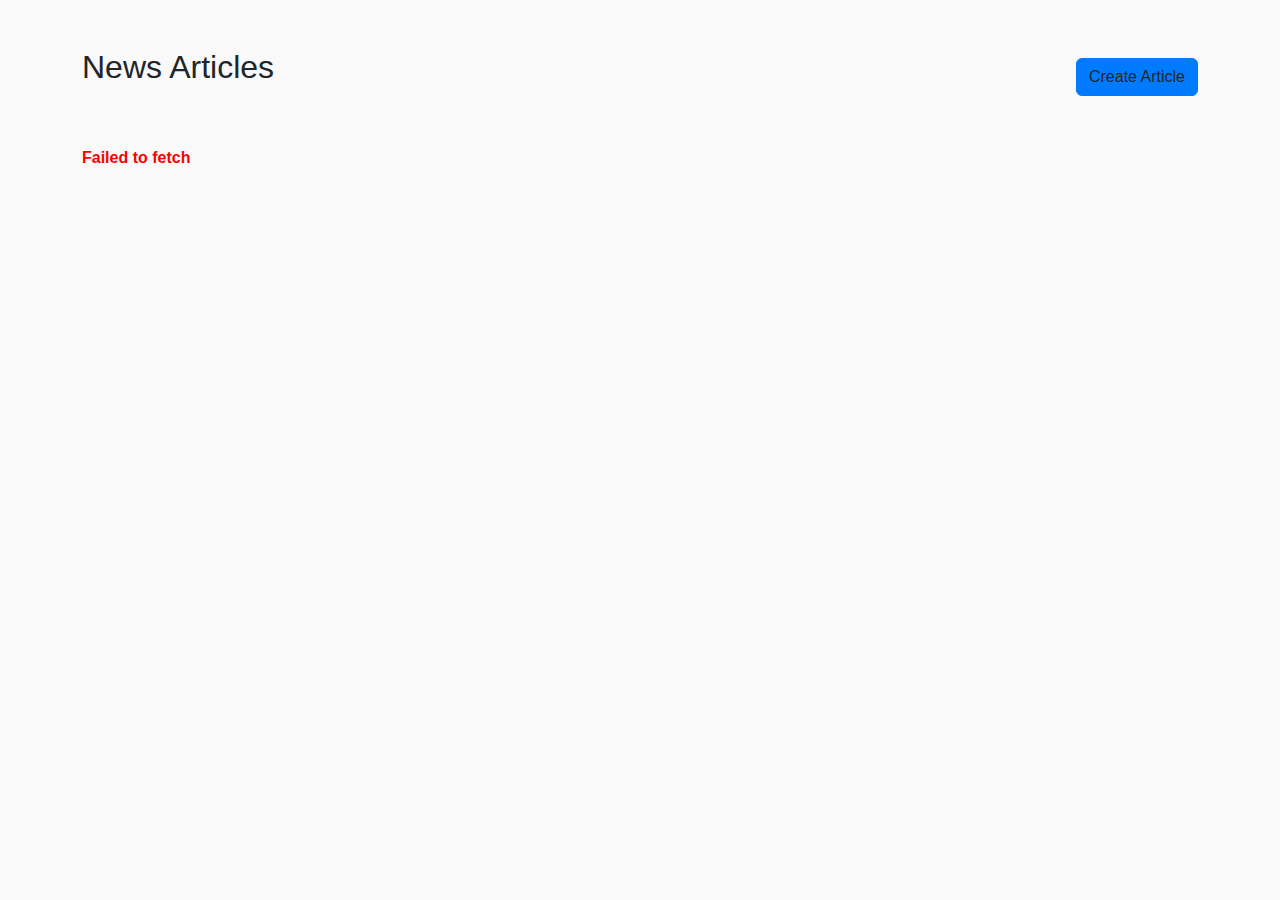
<file: public/index.html>
<!DOCTYPE html>
<html lang="en">

<head>
    <meta charset="UTF-8">
    <meta name="viewport" content="width=device-width, initial-scale=1.0">
    <title>News Articles</title>
    <link href="https://cdn.jsdelivr.net/npm/bootstrap@5.3.0/dist/css/bootstrap.min.css" rel="stylesheet">
    <link rel="stylesheet" href="https://cdnjs.cloudflare.com/ajax/libs/animate.css/4.1.1/animate.min.css" />
    <style>
        body {
            background-color: #f9f9f9;
            font-family: 'Arial', sans-serif;
        }

        .card {
            border: none;
            border-radius: 10px;
            box-shadow: 0 4px 8px rgba(0, 0, 0, 0.1);
            transition: transform 0.3s ease;
            margin-bottom: 20px;
        }

        .card:hover {
            transform: translateY(-10px);
        }

        .card-img-top {
            height: 200px;
            object-fit: cover;
        }

        .btn-primary {
            background-color: #007bff;
            border-color: #007bff;
        }

        .btn-primary:hover {
            background-color: #0056b3;
        }

        .header-section {
            display: flex;
            justify-content: space-between;
            align-items: center;
            margin-bottom: 20px;
        }

        .header-section h1 {
            font-size: 32px;
            margin-bottom: 20px;
        }

        .btn-create {
            background-color: #007bff;
            border-color: #007bff;
            font-size: 16px;
        }

        .btn-create:hover {
            background-color: #0056b3;
        }

        .card-deck {
            display: flex;
            flex-wrap: wrap;
        }

        .card {
            width: 100%;
            max-width: 300px;
            margin: 10px;
        }

        .error-message {
            color: red;
            font-weight: bold;
        }

        .no-articles {
            text-align: center;
            font-size: 18px;
            color: #666;
        }
    </style>
</head>

<body>
    <div class="container mt-5">
        <div class="header-section">
            <h1>News Articles</h1>
            <button class="btn btn-create" onclick="window.location.href='create.html'">Create Article</button>
        </div>
        <div id="newsContainer" class="row mt-4">
            <!-- Articles will be displayed here -->
        </div>
        <div id="error-message" class="mt-3 error-message"></div>
    </div>

    <script>
        // Fetch articles from the backend
        const fetchArticles = async () => {
            try {
                const response = await fetch('http://localhost:3000/api/news');
                if (!response.ok) {
                    throw new Error('Failed to fetch articles');
                }
                const articles = await response.json();
                displayArticles(articles);
            } catch (error) {
                document.getElementById('error-message').textContent = error.message;
            }
        };

        // Display articles on the page
        const displayArticles = (articles) => {
            const newsContainer = document.getElementById('newsContainer');
            newsContainer.innerHTML = ''; // Clear previous articles

            if (articles.length === 0) {
                newsContainer.innerHTML = '<p class="no-articles">No articles found.</p>';
                return;
            }

            articles.forEach(article => {
                const articleCard = `
                    <div class="col-md-4">
                        <div class="card animate__animated animate__fadeInUp">
                            <img src="${article.imageUrl}" class="card-img-top" alt="${article.title} Image" 
                                onError="this.onerror=null;this.src='https://via.placeholder.com/150';">
                            <div class="card-body">
                                <h5 class="card-title">${article.title}</h5>
                                <p class="card-text">${article.body.substring(0, 100)}...</p>
                                <a href="detail.html?id=${article.id}" class="btn btn-primary">Read More</a>
                            </div>
                        </div>
                    </div>
                `;
                newsContainer.innerHTML += articleCard;
            });
        };

        // Load articles on page load
        window.onload = fetchArticles;
    </script>
</body>

</html>
</file>
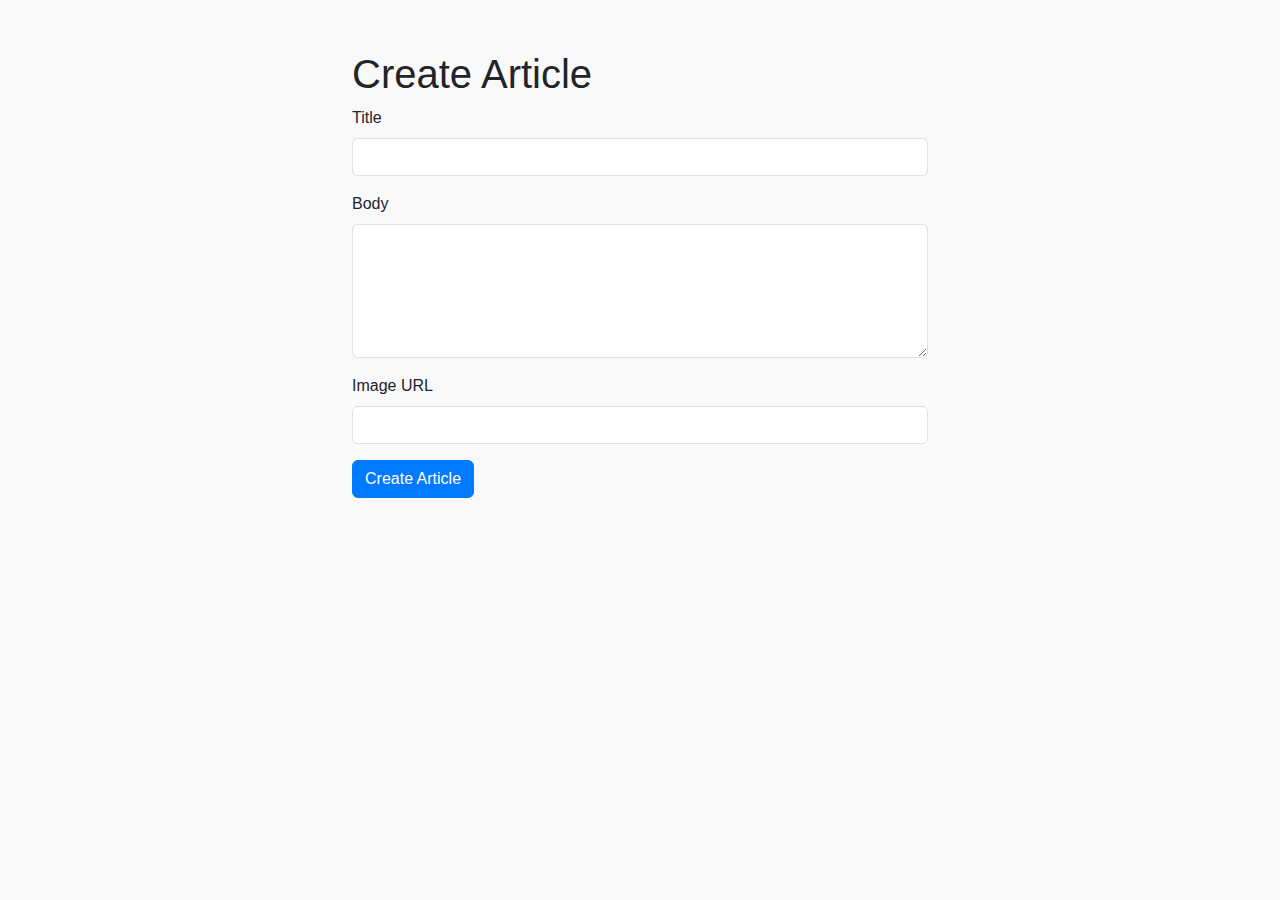
<file: public/create.html>
<!DOCTYPE html>
<html lang="en">

<head>
    <meta charset="UTF-8">
    <meta name="viewport" content="width=device-width, initial-scale=1.0">
    <title>Create Article</title>
    <link href="https://cdn.jsdelivr.net/npm/bootstrap@5.3.0/dist/css/bootstrap.min.css" rel="stylesheet">
    <style>
        body {
            background-color: #f9f9f9;
            font-family: 'Arial', sans-serif;
        }

        .container {
            max-width: 600px;
            margin-top: 50px;
        }

        .btn-primary {
            background-color: #007bff;
            border-color: #007bff;
        }

        .btn-primary:hover {
            background-color: #0056b3;
        }

        .error-message {
            color: red;
            font-weight: bold;
            margin-top: 20px;
        }
    </style>
</head>

<body>
    <div class="container">
        <h1>Create Article</h1>
        <form id="createArticleForm">
            <div class="mb-3">
                <label for="title" class="form-label">Title</label>
                <input type="text" id="title" class="form-control" required>
            </div>
            <div class="mb-3">
                <label for="body" class="form-label">Body</label>
                <textarea id="body" class="form-control" rows="5" required></textarea>
            </div>
            <div class="mb-3">
                <label for="imageUrl" class="form-label">Image URL</label>
                <input type="text" id="imageUrl" class="form-control" required>
            </div>
            <button type="submit" class="btn btn-primary">Create Article</button>
        </form>
        <div id="error-message" class="mt-3 error-message"></div>
    </div>

    <script>
        document.getElementById('createArticleForm').addEventListener('submit', async (event) => {
            event.preventDefault();

            const title = document.getElementById('title').value;
            const body = document.getElementById('body').value;
            const imageUrl = document.getElementById('imageUrl').value;

            if (!title || !body || !imageUrl) {
                document.getElementById('error-message').textContent = "Please fill in all fields.";
                return;
            }

            const article = { title, body, imageUrl };

            try {
                const response = await fetch('http://localhost:3000/api/news', {
                    method: 'POST',
                    headers: {
                        'Content-Type': 'application/json',
                    },
                    body: JSON.stringify(article),
                });

                if (!response.ok) {
                    throw new Error('Failed to create article');
                }

                // Redirect to the articles page after successful creation
                window.location.href = 'index.html';
            } catch (error) {
                document.getElementById('error-message').textContent = error.message;
            }
        });
    </script>
</body>

</html>
</file>
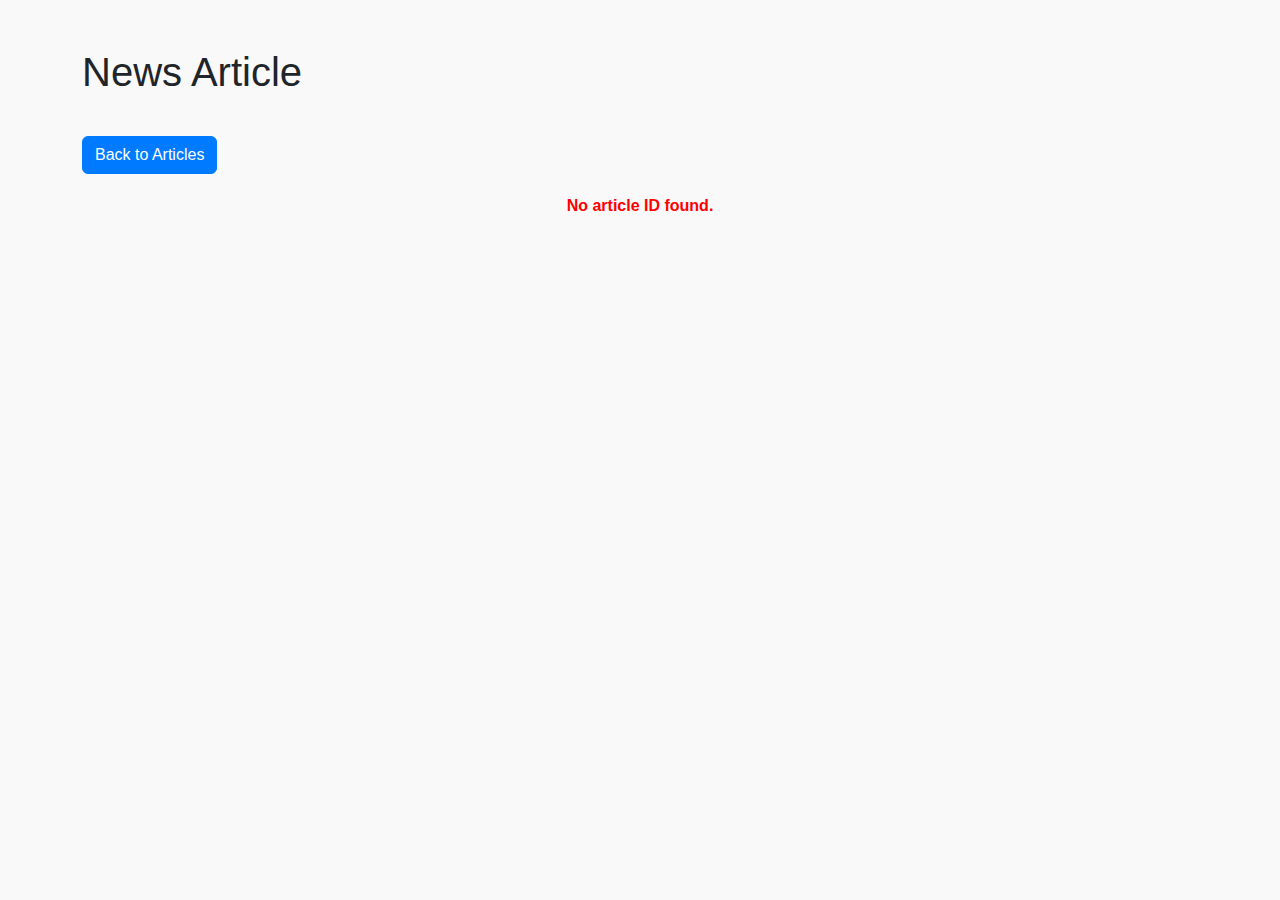
<file: public/news.html>
<!DOCTYPE html>
<html lang="en">

<head>
    <meta charset="UTF-8">
    <meta name="viewport" content="width=device-width, initial-scale=1.0">
    <title>News Article</title>
    <link href="https://cdn.jsdelivr.net/npm/bootstrap@5.3.0/dist/css/bootstrap.min.css" rel="stylesheet">
    <style>
        body {
            background-color: #f9f9f9;
            font-family: 'Arial', sans-serif;
        }

        .card {
            border: none;
            border-radius: 10px;
            box-shadow: 0 4px 8px rgba(0, 0, 0, 0.1);
        }

        .card-img-top {
            height: 400px;
            object-fit: cover;
        }

        .btn-primary {
            background-color: #007bff;
            border-color: #007bff;
        }

        .btn-primary:hover {
            background-color: #0056b3;
        }

        .error-message {
            color: red;
            font-weight: bold;
            text-align: center;
            margin-top: 20px;
        }

        .card-body {
            padding: 20px;
        }
    </style>
</head>

<body>
    <div class="container mt-5">
        <h1>News Article</h1>
        <div id="articleContainer" class="card mt-4">
            <!-- The article will be displayed here -->
        </div>
        <button class="btn btn-primary mt-3" onclick="window.location.href='index.html'">Back to Articles</button>
        <div id="error-message" class="error-message"></div>
    </div>

    <script>
        // Fonction pour récupérer l'ID de l'article à afficher
        const fetchArticle = async () => {
            const articleId = new URLSearchParams(window.location.search).get('id');
            if (!articleId) {
                document.getElementById('error-message').textContent = 'No article ID found.';
                return;
            }

            try {
                const response = await fetch(`http://localhost:3000/api/news/${articleId}`);
                if (!response.ok) {
                    throw new Error('Failed to fetch article');
                }

                const article = await response.json();
                displayArticle(article);
            } catch (error) {
                document.getElementById('error-message').textContent = error.message;
            }
        };

        // Fonction pour afficher un article
        const displayArticle = (article) => {
            const articleContainer = document.getElementById('articleContainer');

            const articleContent = `
                <img src="${article.imageUrl}" class="card-img-top" alt="${article.title}" 
                    onError="this.onerror=null;this.src='https://via.placeholder.com/150';">
                <div class="card-body">
                    <h3 class="card-title">${article.title}</h3>
                    <p class="card-text">${article.body}</p>
                </div>
            `;

            articleContainer.innerHTML = articleContent;
        };

        // Appel de la fonction pour récupérer et afficher l'article dès le chargement de la page
        window.onload = fetchArticle;
    </script>
</body>

</html>
</file>
